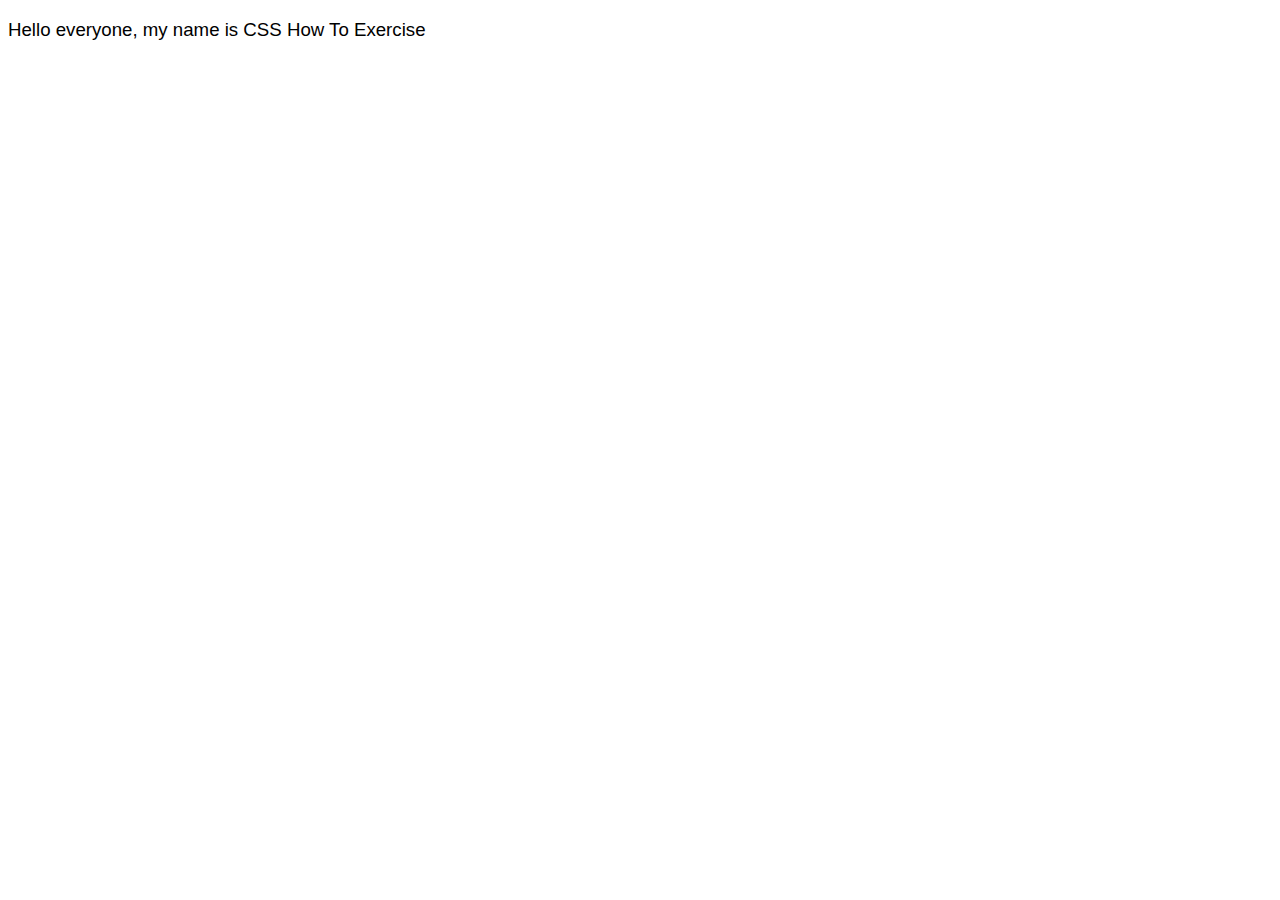
<file: exercises/exercise1/index.html>
<!DOCTYPE html>
<html lang="en">
<head>
    <meta charset="UTF-8">
    <meta name="viewport" content="width=device-width, initial-scale=1.0">
    <title>exercise 1</title>
    <link rel="stylesheet" href="style.css">
</head>
<body>
    <p>Hello everyone, my name is CSS How To Exercise</p>
</body>
</html>
</file>
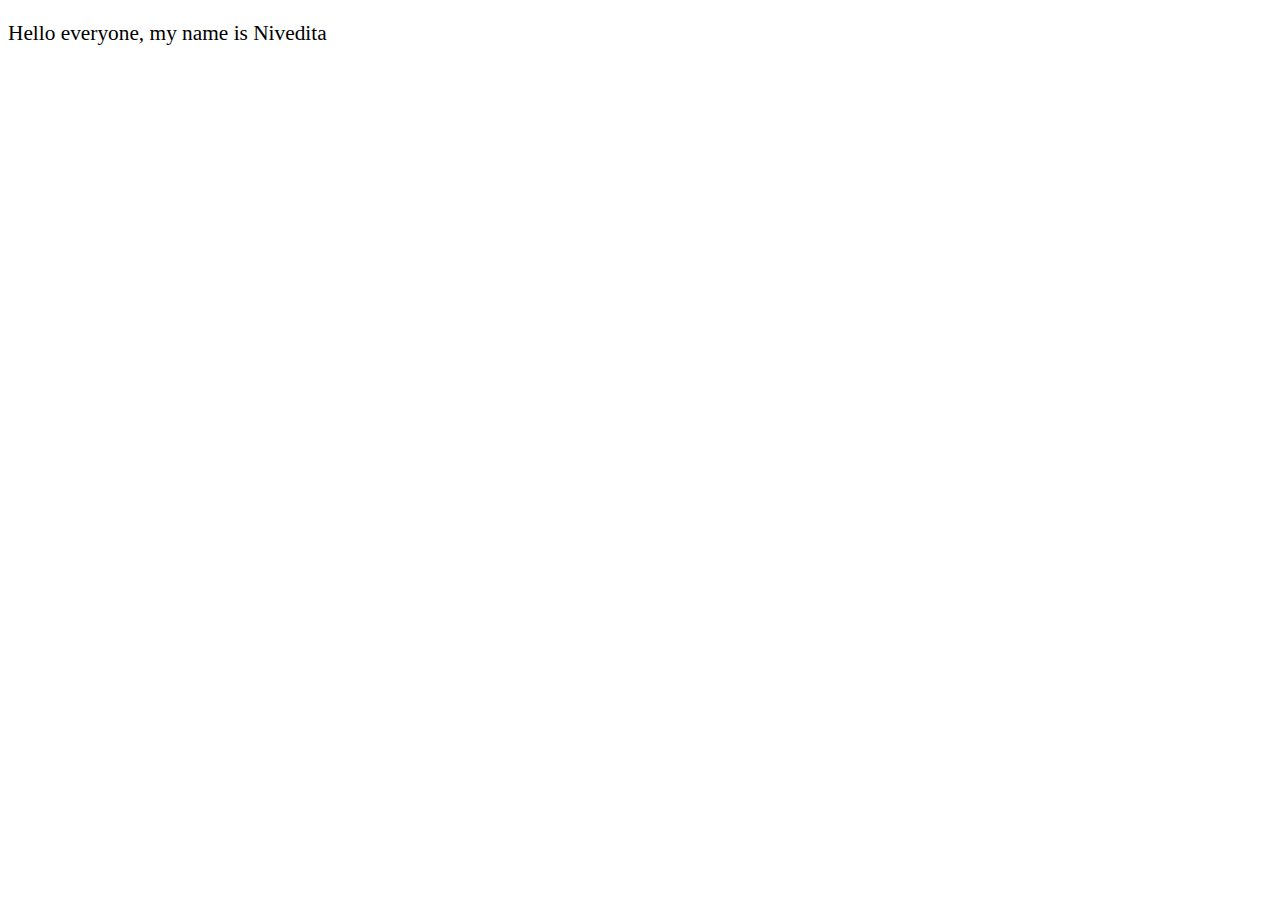
<file: exercises/exercise2/index.html>
<!DOCTYPE html>
<html lang="en">
<head>
    <meta charset="UTF-8">
    <meta name="viewport" content="width=device-width, initial-scale=1.0">
    <title>CSS Example</title>
</head>
<body>
    <p style="font-family: 'Times New Roman', serif; font-size: 16pt;">
        Hello everyone, my name is Nivedita
    </p>
</body>
</html>
</file>
<file: exercises/exercise1/style.css>
p {
    font-family: Verdana, sans-serif;
    font-size: 14pt;
}
</file>
